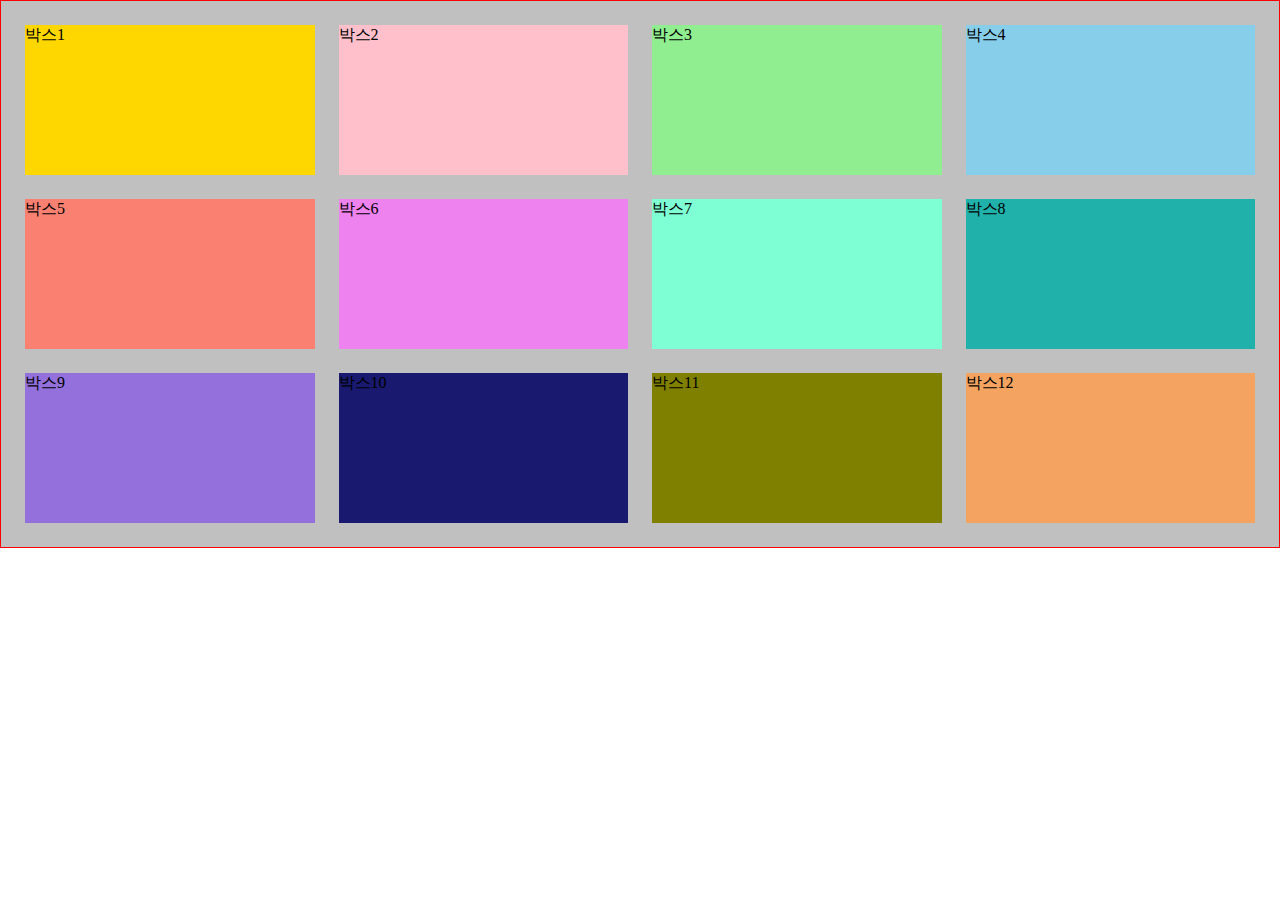
<file: grid-layout.html>
<!DOCTYPE html>
<html lang="ko-KR">
<head>
  <meta charset="UTF-8" />
  <meta http-equiv="X-UA-Compatible" content="IE=edge" />
  <meta name="viewport" content="width=device-width, initial-scale=1.0" />
  <title>Grid를 활용한 반응형 레이아웃</title>
  <link rel="stylesheet" href="./styles/grid-layout.css" />
</head>
<body>
  <div class="container">
    <div class="group1">박스1</div>
    <div class="group2">박스2</div>
    <div class="group3">박스3</div>
    <div class="group4">박스4</div>
    <div class="group5">박스5</div>
    <div class="group6">박스6</div>
    <div class="group7">박스7</div>
    <div class="group8">박스8</div>
    <div class="group9">박스9</div>
    <div class="group10">박스10</div>
    <div class="group11">박스11</div>
    <div class="group12">박스12</div>
  </div>
</body>
</html>
</file>
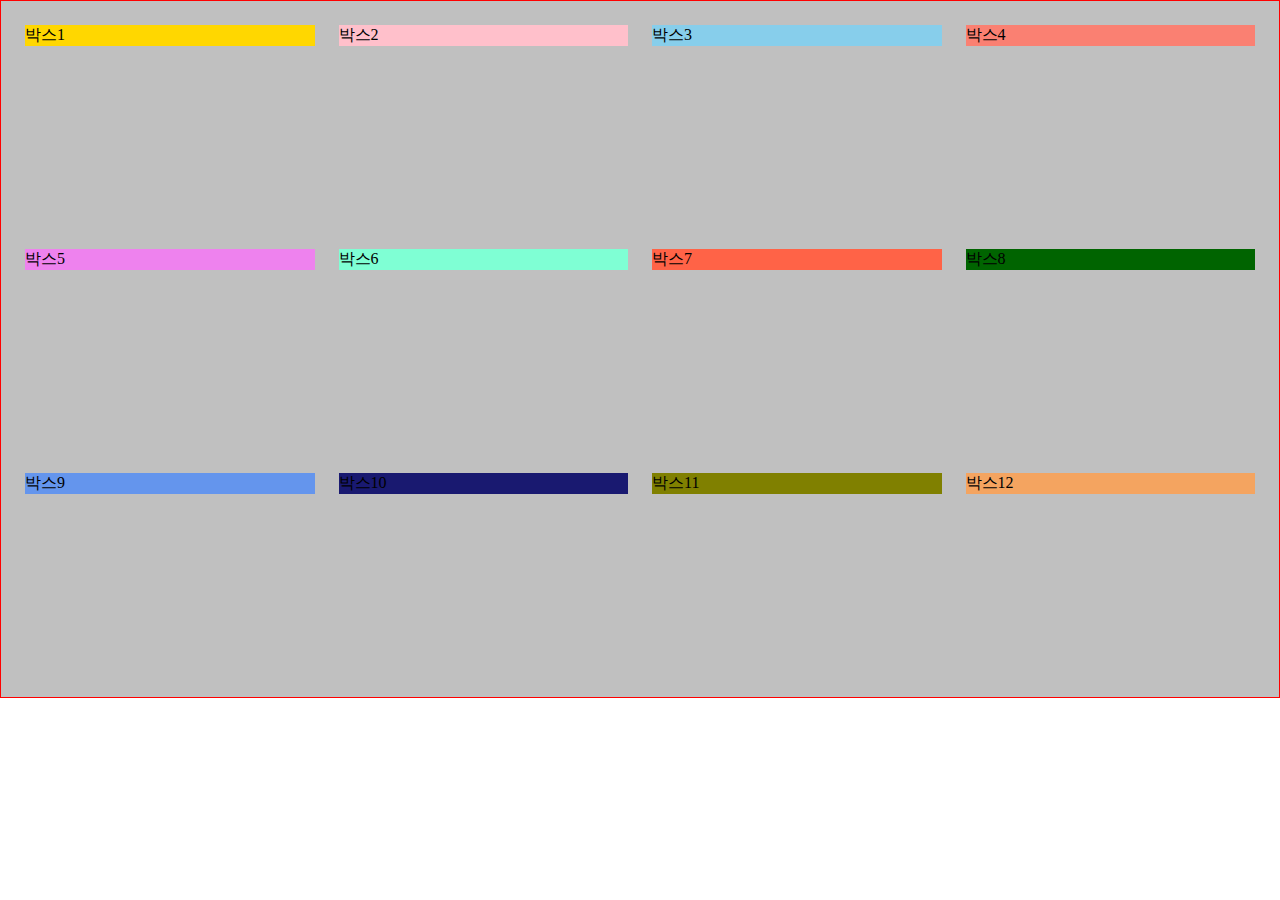
<file: rwd-layout.html>
<!DOCTYPE html>
<html lang="ko-KR">
  <head>
    <meta charset="UTF-8" />
    <meta http-equiv="X-UA-Compatible" content="IE=edge" />
    <meta name="viewport" content="width=device-width, initial-scale=1.0" />
    <title>반응형 레이아웃</title>
    <link rel="stylesheet" href="./styles/rwd-layout.css" />
  </head>
  <body>
    <div class="container">
      <div class="group1">
        <div class="box">박스1</div>
      </div>
      <div class="group2">
        <div class="box">박스2</div>
      </div>
      <div class="group3">
        <div class="box">박스3</div>
      </div>
      <div class="group4">
        <div class="box">박스4</div>
      </div>
      <div class="group5">
        <div class="box">박스5</div>
      </div>
      <div class="group6">
        <div class="box">박스6</div>
      </div>
      <div class="group7">
        <div class="box">박스7</div>
      </div>
      <div class="group8">
        <div class="box">박스8</div>
      </div>
      <div class="group9">
        <div class="box">박스9</div>
      </div>
      <div class="group10">
        <div class="box">박스10</div>
      </div>
      <div class="group11">
        <div class="box">박스11</div>
      </div>
      <div class="group12">
        <div class="box">박스12</div>
      </div>
    </div>
  </body>
</html>
</file>
<file: styles/grid-layout.css>
* {
  box-sizing: border-box;
}

body {
  margin: 0;
}

.container {
  background: silver;
  border: 1px solid red;
  display: grid;
  grid-template-rows: auto;
}

.group1 {
  background: gold;
}
.group2 {
  background: pink;
}
.group3 {
  background: lightgreen;
}
.group4 {
  background: skyblue;
}
.group5 {
  background: salmon;
}
.group6 {
  background: violet;
}
.group7 {
  background: aquamarine;
}
.group8 {
  background: lightseagreen;
}
.group9 {
  background: MediumPurple;
}
.group10 {
  background: MidnightBlue;
}
.group11 {
  background: Olive;
}
.group12 {
  background: SandyBrown;
}

.container {
  background: silver;
  border: 1px solid red;
  display: grid;
  grid-template-rows: auto;
  padding: 1.5rem;
  gap: 24px;
}

[class*="group"]{
  height: 150px;
}

/* Small Device */
@media (max-width: 767px) {
  .container {
    grid-template-columns: repeat(1, 1fr);
  }
}

/* Medium Device */
@media (min-width: 768px) {
  .container {
    grid-template-columns: repeat(2, 1fr);
  }
}

/* Large Device */
@media (min-width: 1280px) {
  .container {
    grid-template-columns: repeat(4, 1fr);
  }
}
</file>
<file: styles/rwd-layout.css>
*{
  box-sizing: border-box;
}

body{
  margin: 0;
}

.container {
  background: silver;
  border: 1px solid red;
  display: flex;
  flex-flow: row wrap;
  padding: 12px;
}

div[class*="group"]{
  width: 100%;
  height: 50px;
  margin: 12px 0;
  padding: 0 12px;
}

@media (min-width: 768px){
  div[class*="group"]{
    width: 50%;
    height: 100px;
  }
}

@media (min-width: 1280px){
  div[class*="group"]{
    width: 25%;
    height: 200px;
  }
}

.group1 .box{
  background-color: gold;
}
.group2 .box{
  background-color: pink;
}
.group3 .box{
  background-color: skyblue;
}
.group4 .box{
  background-color: salmon;
}
.group5 .box{
  background-color: violet;
}
.group6 .box{
  background-color: aquamarine;
}
.group7 .box{
  background-color: tomato;
}
.group8 .box{
  background-color:darkgreen;
}
.group9 .box{
  background-color:cornflowerblue;
}
.group10 .box{
  background-color: midnightblue;
}
.group11 .box{
  background-color: olive;
}
.group12 .box{
  background-color:sandybrown;
}
</file>
